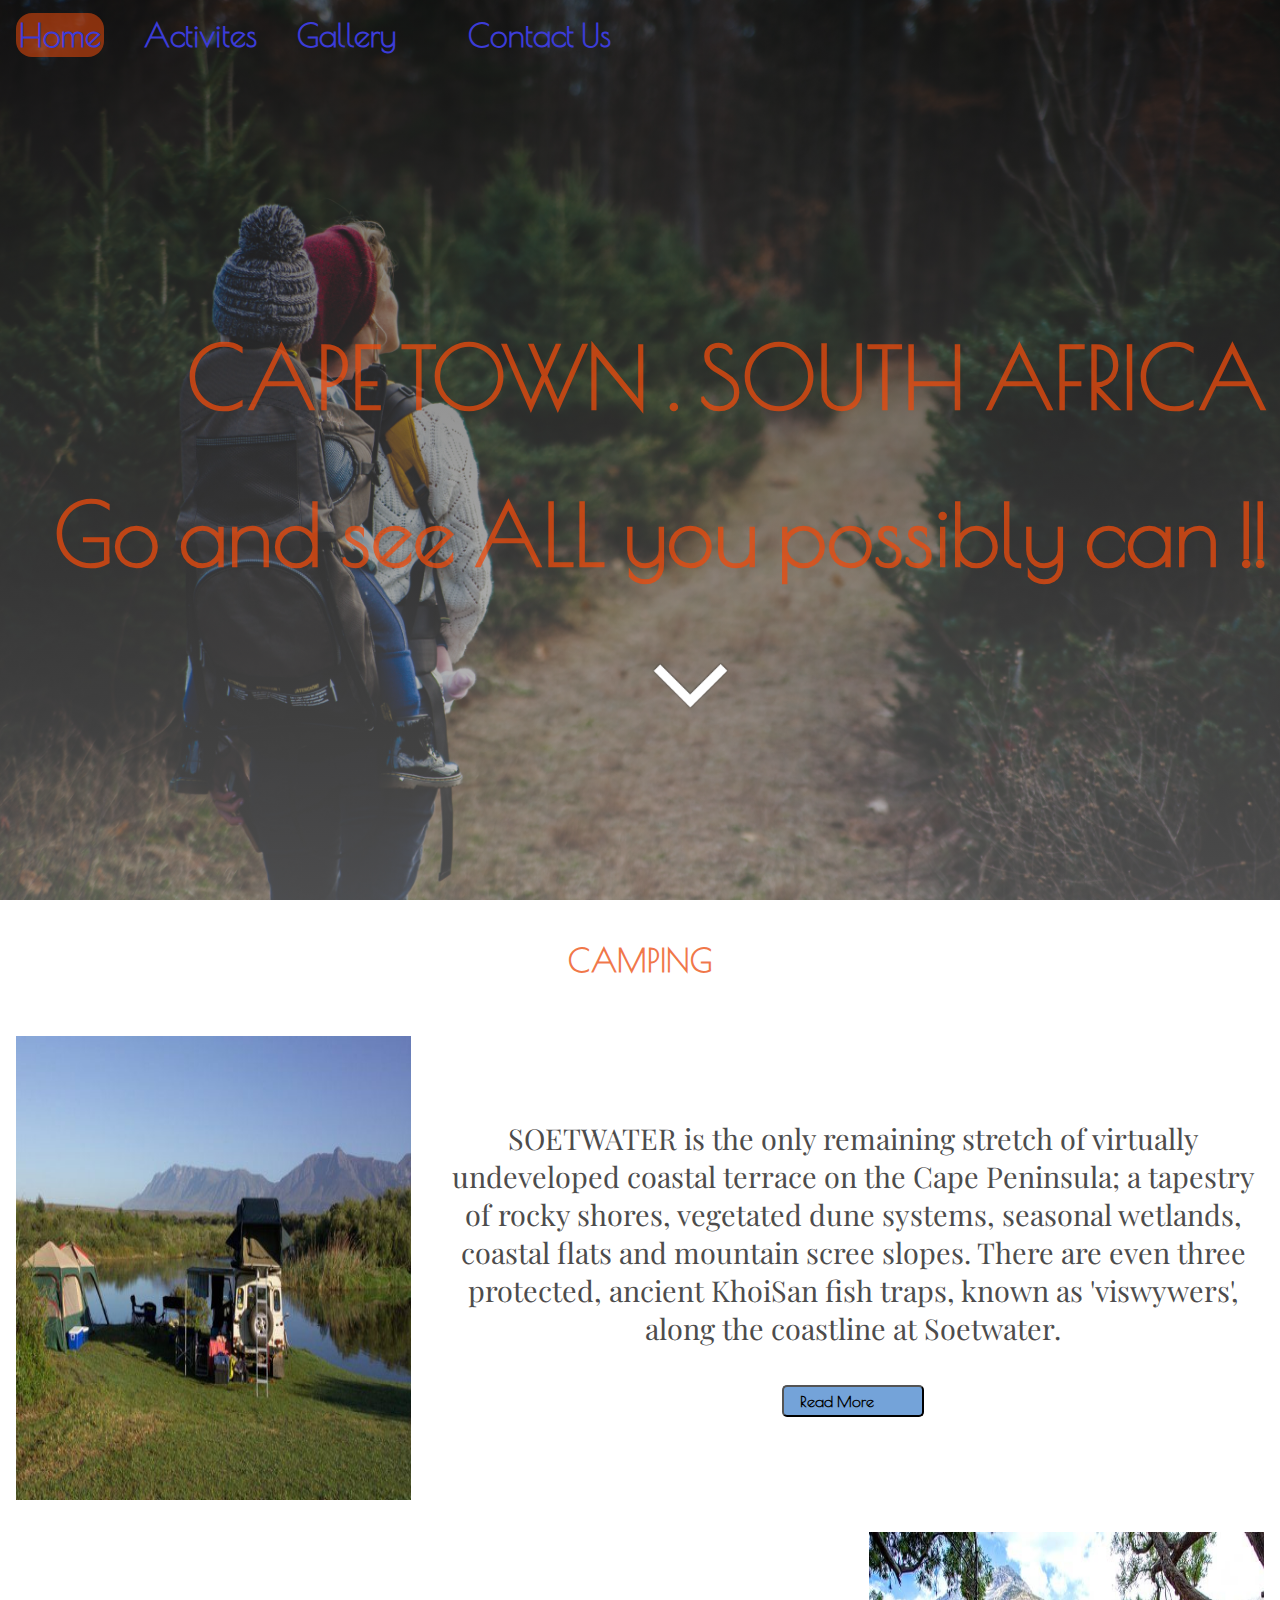
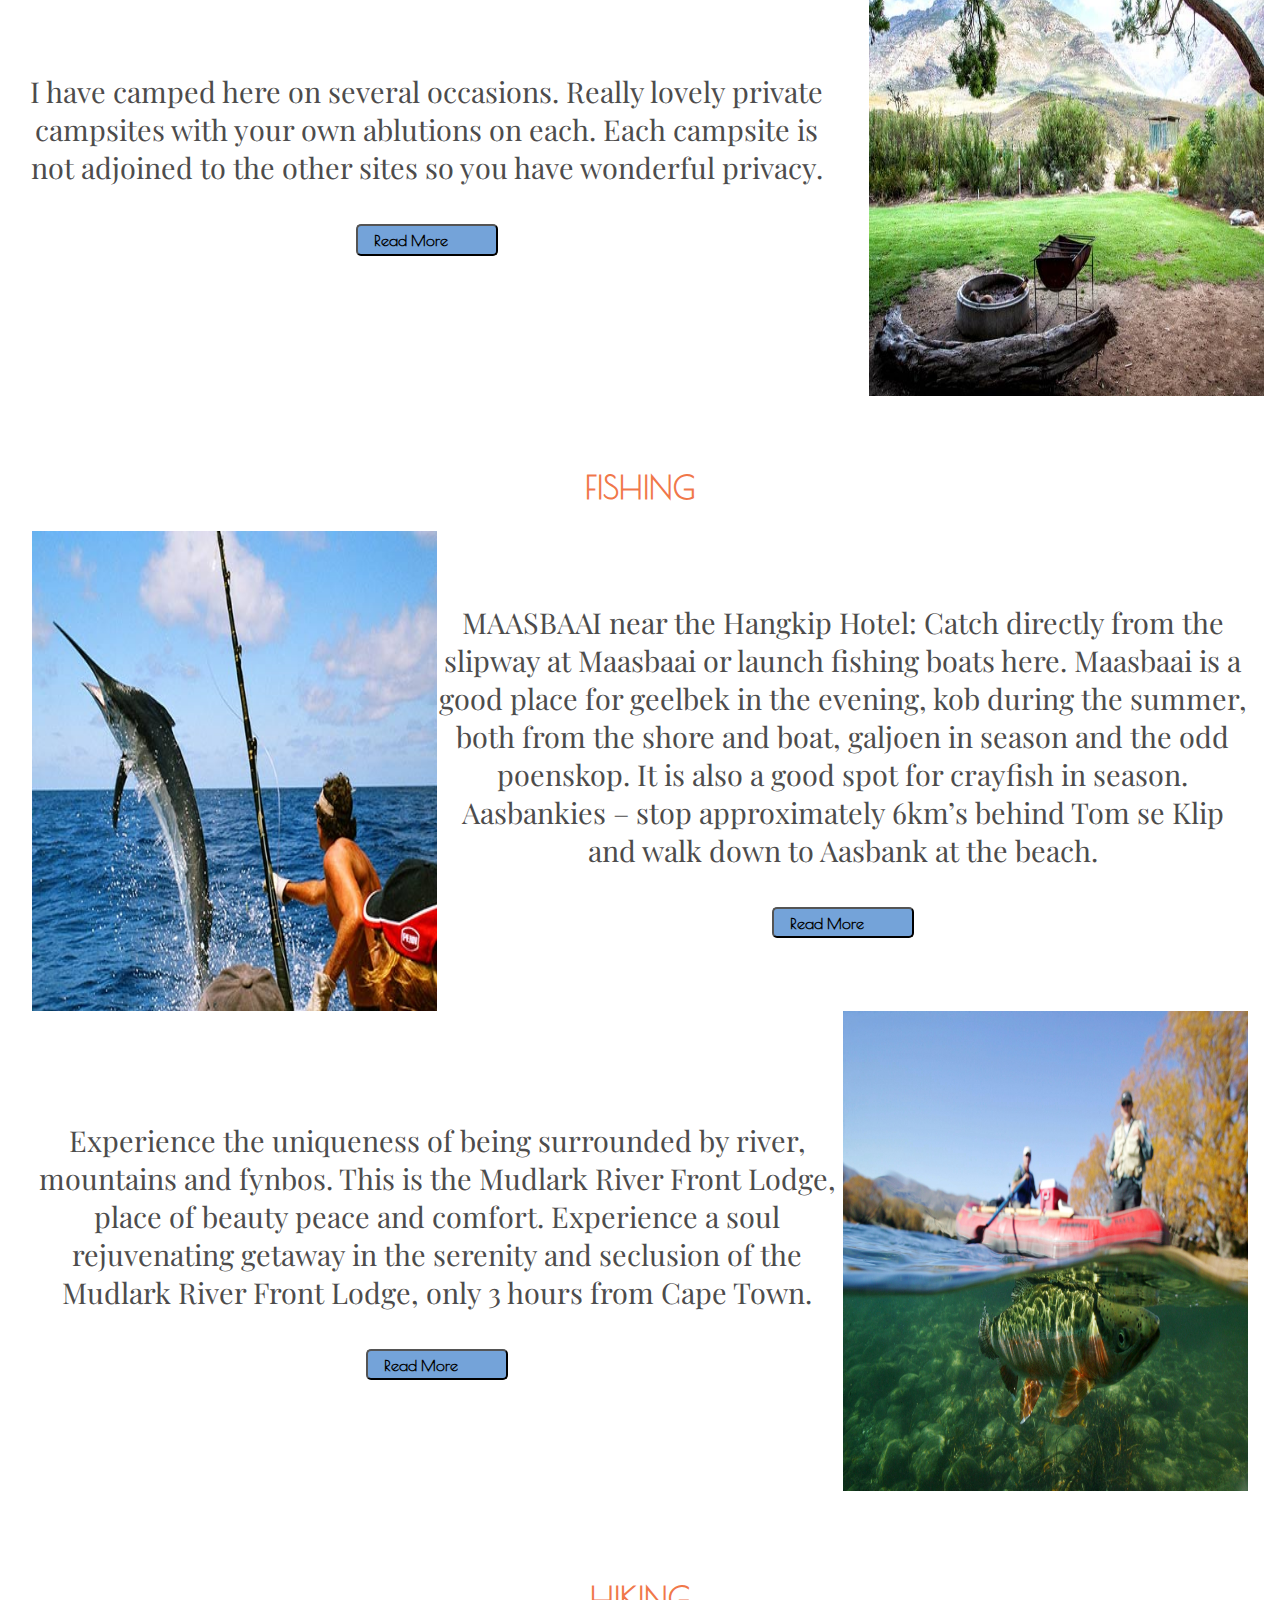
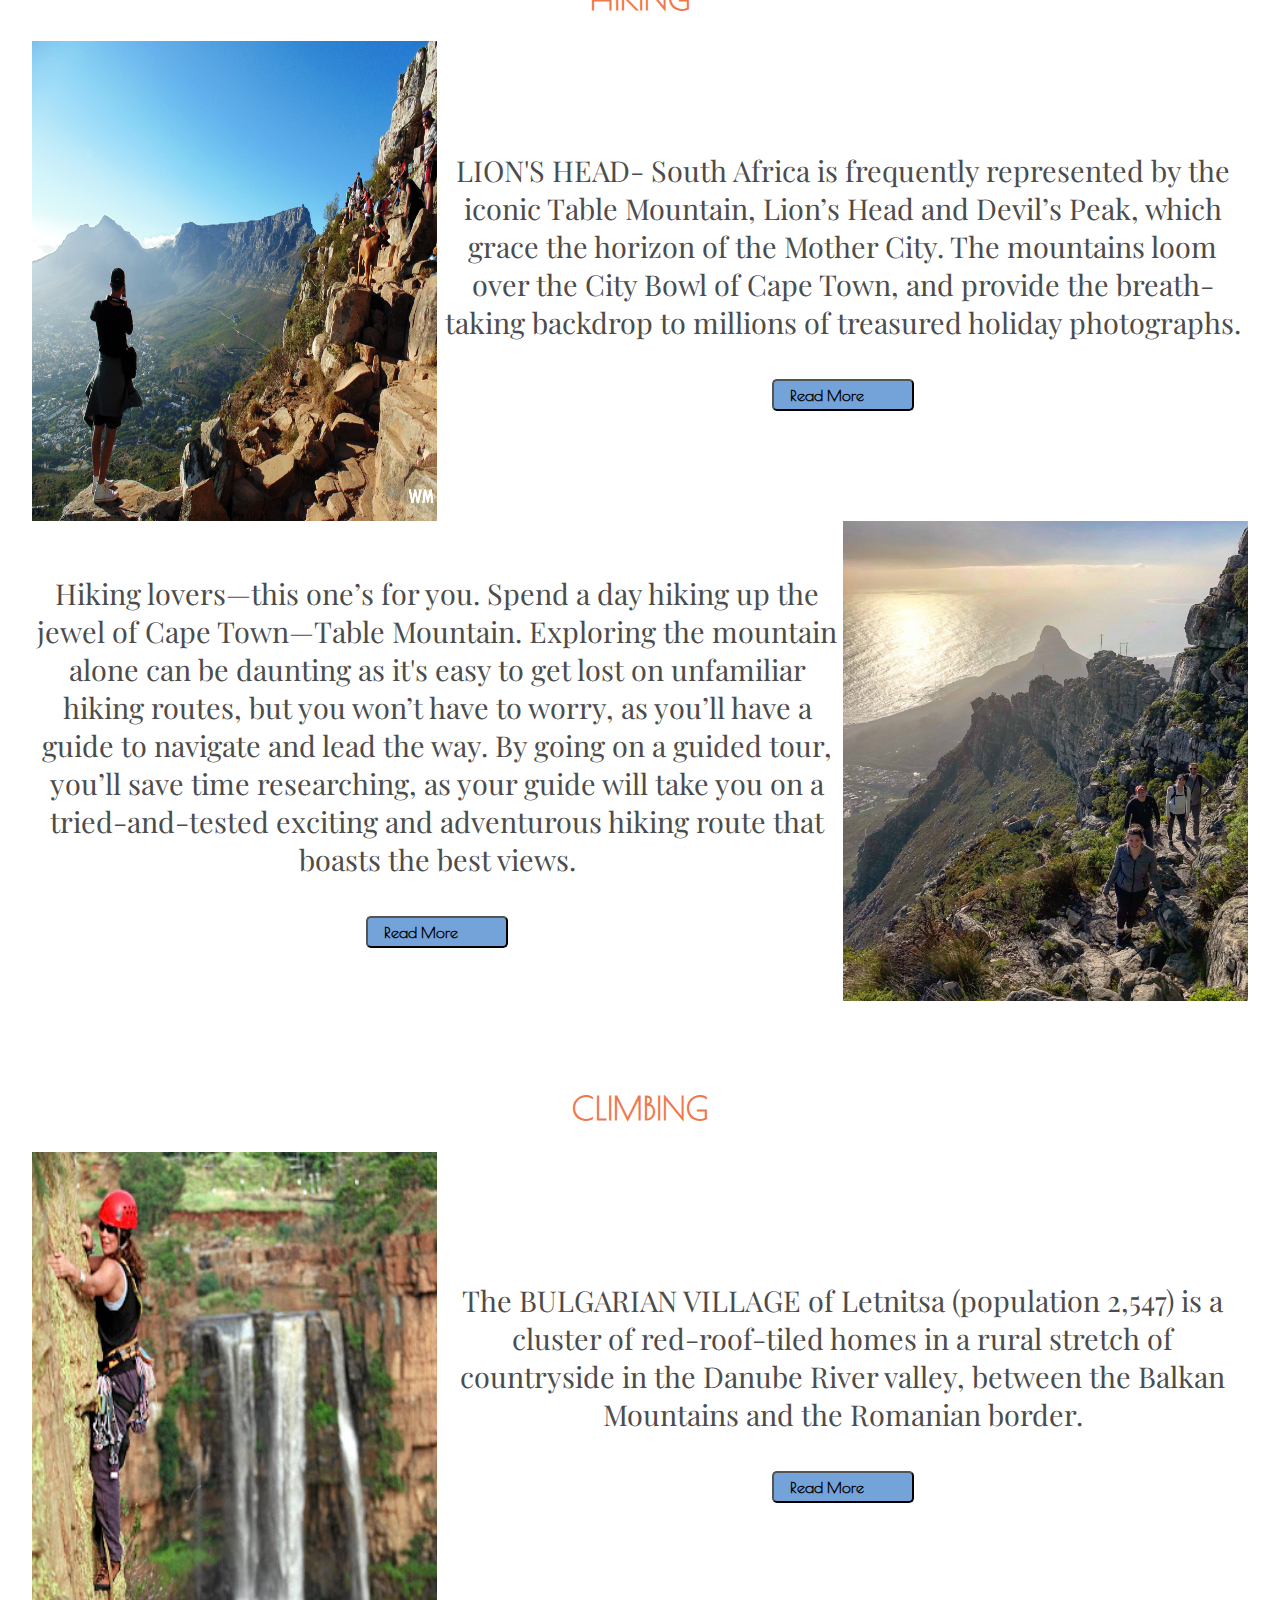
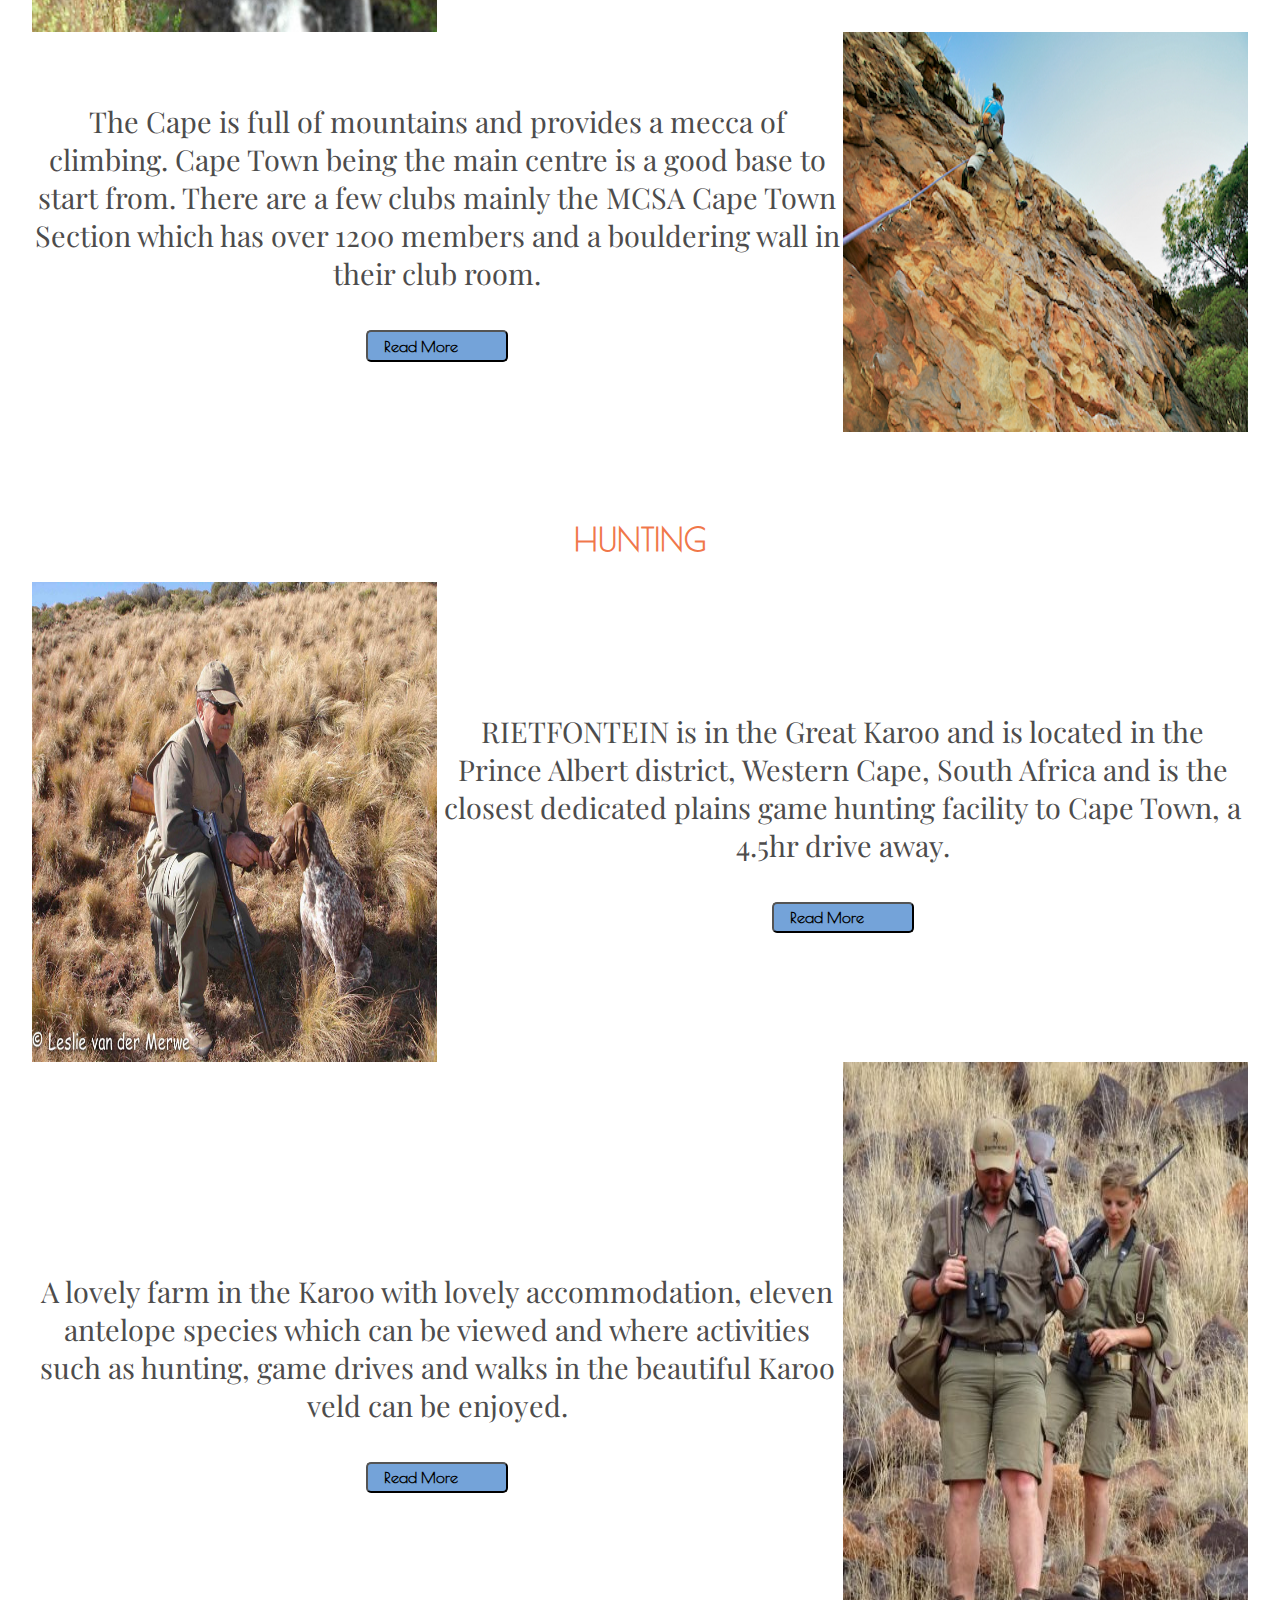
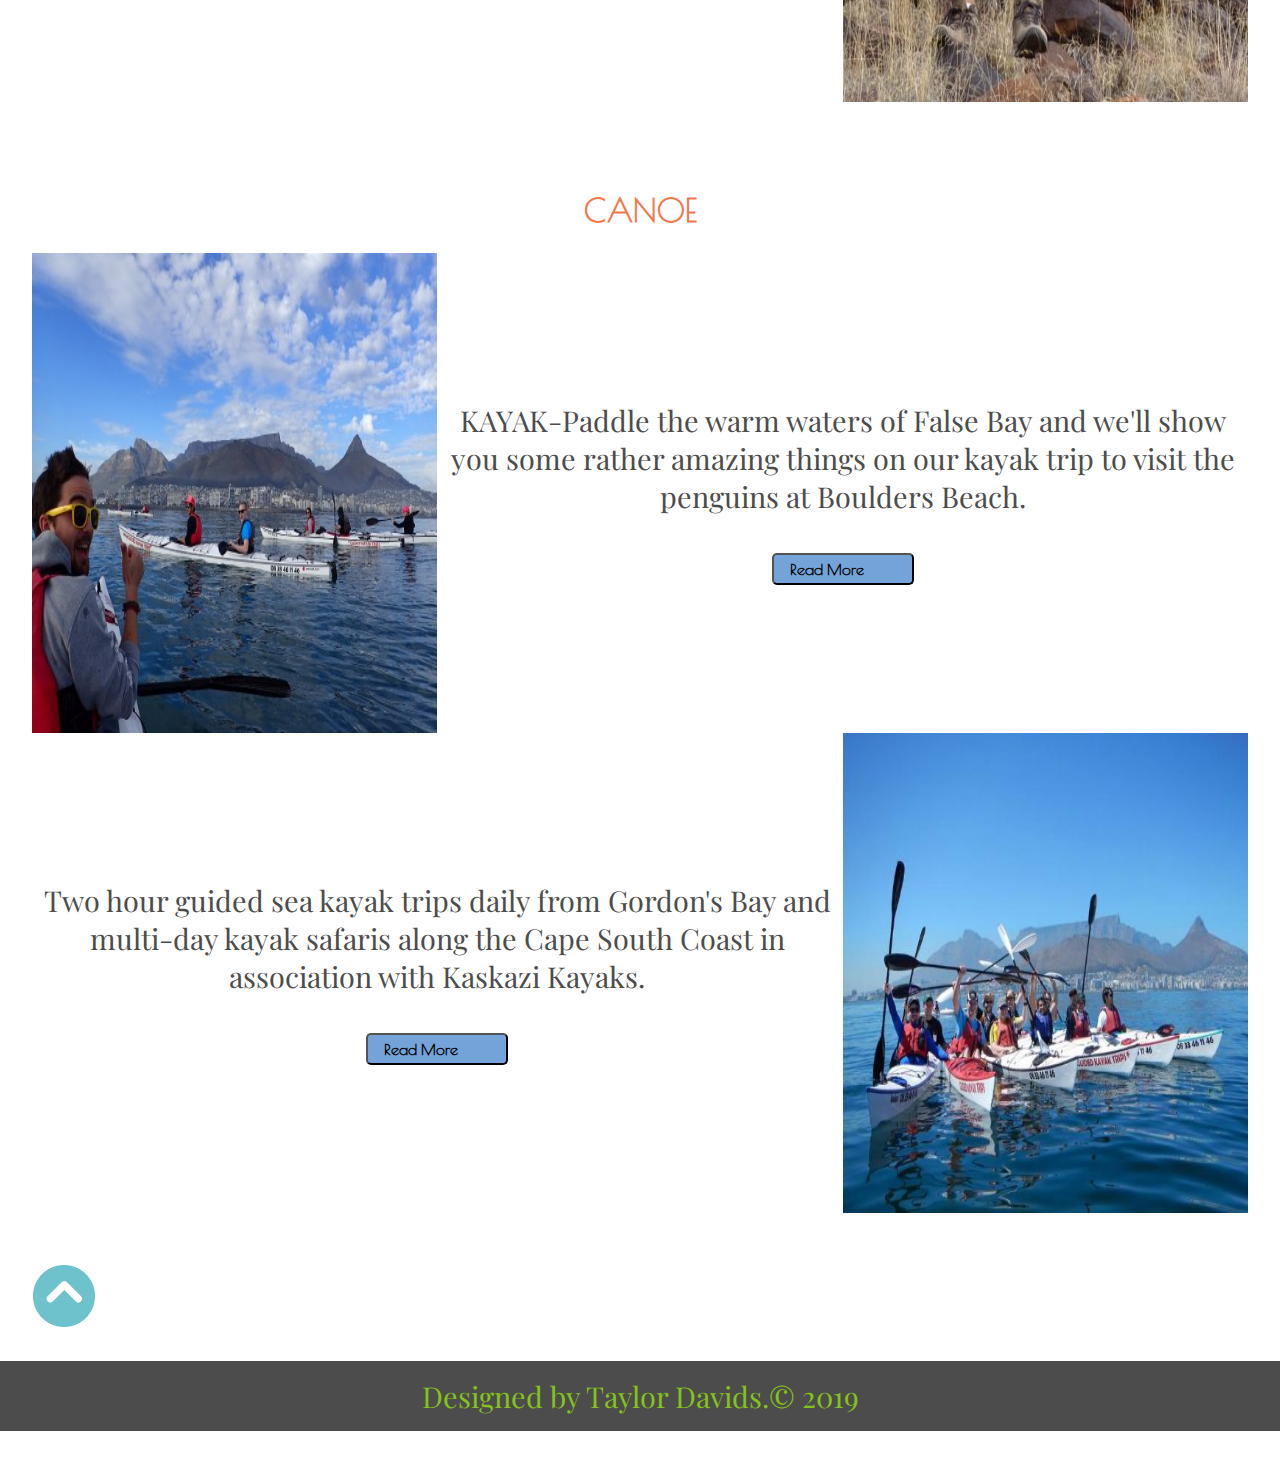
<file: index.html>
<!DOCTYPE html>
<html lang="en">
<head>
    <meta charset="UTF-8">
    <meta name="viewport" content="width=device-width, initial-scale=1.0">
    <meta http-equiv="X-UA-Compatible" content="ie=edge">
    <!-- css file link -->
    <link rel="stylesheet" href="css/main.css">
    <!-- google font link -->
    <link href="https://fonts.googleapis.com/css?family=Poiret+One|Playfair+Display" rel="stylesheet">
    <title>outdoor_adventures</title>
</head>
<body>
    <div class="wrapper">
        <main>
            <!-- navbar -->
            <nav>
                <ul>
                    <li class="active">Home</li>
                    <!-- dropdown -->
                    <div class="dropdown">
                        <a class="dropbtn" href="#">Activites</a>
                    <div class="dropdown-content">
                        <a href="#camp">Camping</a>
                        <a href="#fish">Fishing</a>
                        <a href="#hike">Hiking</a>
                        <a href="#climb">Climbing</a>
                        <a href="#hunt">Hunting</a>
                        <a href="#canoe">Canoe</a>
                    </div>
                    <!-- end of dropdwon -->
                    </div>
                    <li><a href="gallery.html">Gallery</a></li>
                    <li><a href="contact.html">Contact Us</a></li>
                </ul>
                    <a id="home"></a>
                    <a id="home"></a>
                    <a id="up"></a>
            </nav>
            <!-- <img src="./images/white-down-arrow-png-2.png"> -->
            <h1 class="cape-town">CAPE TOWN . SOUTH AFRICA</h1>
            <h1>Go and see ALL you possibly can !!</h1>
            <a href="#down"><img class="arrow" src="./images/white-down-arrow-png-2.png"></a>
        </main>

        <section>
            <!-- camping -->
            <!-- grid structure -->
            <div class="camp">
                <h1 id="camp" class="title">CAMPING</h1>
                <div class="camp-img"></div>
                <div class="box-1">
                    <p class="info">SOETWATER is the only remaining stretch of virtually undeveloped coastal terrace on the Cape Peninsula; a tapestry of rocky shores, vegetated dune systems, seasonal wetlands, coastal flats and mountain scree slopes. There are even three protected, ancient KhoiSan fish traps, known as 'viswywers', along the coastline at Soetwater.</p>
                    <p>
                        <!-- button -->
                        <button><a href="https://www.sa-venues.com/attractionswc/soetwater.php">Read More</a></button>
                    </p>
                </div>
                <div class="camp-img-2"></div>
                <div class="box-2">
                    <p class="info">I have camped here on several occasions. Really lovely private campsites with your own ablutions on each. Each campsite is not adjoined to the other sites so you have wonderful privacy.</p>

                    <p><button><a href="https://www.trouthaven.co.za/">Read More</a></button></p>
                </div>
            </div>
            <!-- fishing -->
            <div class="fishing">
                <h1 id="fish" class="title">FISHING</h1>
                <div class="fish-img"></div>
                <div class="box-1">
                    <p class="info">MAASBAAI near the Hangkip Hotel: Catch directly from the slipway at Maasbaai or launch fishing boats here. Maasbaai is a good place for geelbek in the evening, kob during the summer, both from the shore and boat, galjoen in season and the odd poenskop. It is also a good spot for crayfish in season. Aasbankies – stop approximately 6km’s behind Tom se Klip and walk down to Aasbank at the beach.</p>

                    <p><button><a href="https://showme.co.za/lifestyle/fishing-along-the-whale-coast-overberg-western-cape/">Read More</a></button></p>
                </div>

                <div class="fish-img-2"></div>
                <div class="box-2">
                    <p>Experience the uniqueness of being surrounded by river, mountains and fynbos. This is the Mudlark River Front Lodge, place of beauty peace and comfort. Experience a soul rejuvenating getaway in the serenity and seclusion of the Mudlark River Front Lodge, only 3 hours from Cape Town.</p>
                    
                    <p><button><a href="https://www.travelground.com/accommodation/mudlark-river-front-lodge">Read More</a></button></p>
                </div>
            </div>
            <!-- hiking -->
            <div class="hiking">
                <h1 id="hike" class="title">HIKING</h1>

                <div class="hike-img"></div>
                <div class="box-1">
                <p class="info">LION'S HEAD- South Africa is frequently represented by the iconic Table Mountain, Lion’s Head and Devil’s Peak, which grace the horizon of the Mother City. The mountains loom over the City Bowl of Cape Town, and provide the breath-taking backdrop to millions of treasured holiday photographs.</p>
                <p><button><a href="https://www.sa-venues.com/attractionswc/lions-head.php">Read More</a></button></p>
                </div>

                <div class="hike-img-2"></div>
                <div class="box-2">
                    <p>Hiking lovers—this one’s for you. Spend a day hiking up the jewel of Cape Town—Table Mountain. Exploring the mountain alone can be daunting as it's easy to get lost on unfamiliar hiking routes, but you won’t have to worry, as you’ll have a guide to navigate and lead the way. By going on a guided tour, you’ll save time researching, as your guide will take you on a tried-and-tested exciting and adventurous hiking route that boasts the best views.</p>
                    <p><button><a href="https://www.tripadvisor.co.za/AttractionProductReview-g1722390-d12943530-Hiking_Table_Mountain_Hike_Addicts-Cape_Town_Western_Cape.html">Read More</a></button></p>
                </div>
            </div>
            <!-- climbling -->
            <div class="climbing">
                <h1 id="climb" class="title">CLIMBING</h1>
                <div class="climb-img"></div>
                <div class="box-1">
                <p class="info">The BULGARIAN VILLAGE of Letnitsa (population 2,547) is a cluster of red-roof-tiled homes in a rural stretch of countryside in the Danube River valley, between the Balkan Mountains and the Romanian border.</p>
                <p><button><a href="http://www.climbing.co.za/2019/01/the-bulgarian-duo-leading-an-indoor-rock-climbing-revolution/">Read More</a></button></p>
                </div>

                <div class="climb-img-2"></div>
                <div class="box-2">
                    <p>The Cape is full of mountains and provides a mecca of climbing. Cape Town being the main centre is a good base to start from. There are a few clubs mainly the MCSA Cape Town Section which has over 1200 members and a bouldering wall in their club room.</p>
                    <p><button><a href="http://www.saclimb.co.za/cip_westerncape.html">Read More</a></button></p>
                </div>
            </div>    
            <!-- hunting -->
            <div class="hunt">
                <h1 id="hunt" class="title">HUNTING</h1>
                <div class="hunt-img"></div>
                <div class="box-1">
                <p class="info">RIETFONTEIN is in the Great Karoo and is located in the Prince Albert district, Western Cape, South Africa and is the closest dedicated plains game hunting facility to Cape Town, a 4.5hr drive away.</p>
                <p><button><a href="https://rietfonteingamefarm.co.za/">Read More</a></button></p>
                </div>

                <div class="hunt-img-2"></div>
                <div class="box-2">
                    <p>A lovely farm in the Karoo with lovely accommodation, eleven antelope species which can be viewed and where activities such as hunting, game drives and walks in the beautiful Karoo veld can be enjoyed.</p>
                    <p><button><a href="http://vaalleegte.co.za/holidayfarmssouthafrica.index.htm">Read More</a></button></p>
                </div>
            </div>
            <!-- canoing -->
            <div class="canoing">
                <h1 id="canoe" class="title">CANOE</h1>
                <div class="canoe-img"></div>
                <div class="box-1">
                    <p class="info">KAYAK-Paddle the warm waters of False Bay and we'll show you some rather amazing things on our kayak trip to visit the penguins at Boulders Beach.</p>
                    <p><button><a href="https://www.tripadvisor.co.za/Attraction_Review-g319718-d2534596-Reviews-Kayak_Cape_Town-Simon_s_Town_Western_Cape.html">Read More</a></button></p>
                </div>

                <div class="canoe-img-2"></div>
                <div class="box-2">
                    <p>Two hour guided sea kayak trips daily from Gordon's Bay and multi-day kayak safaris along the Cape South Coast in association with Kaskazi Kayaks.</p>
                    <p><button><a href="https://www.tripadvisor.co.za/Attraction_Review-g1020231-d7964440-Reviews-Black_Pearl_Adventures_Day_Tours-Gordon_s_Bay_Western_Cape.html">Read More</a></button></p>
                </div>
            </div>
        </section>
        <!-- end of grid -->
        <a id="down"></a>
        <!-- footer -->
        <footer>
            <!-- image to go back up to navbar -->
            <a href="#up"><img class="arrow-2" src="images/icons8-collapse-arrow-512.png"></a>
            <p>Designed by Taylor Davids.© 2019</p>
        </footer>
    </div>
</body>
</html>
</file>
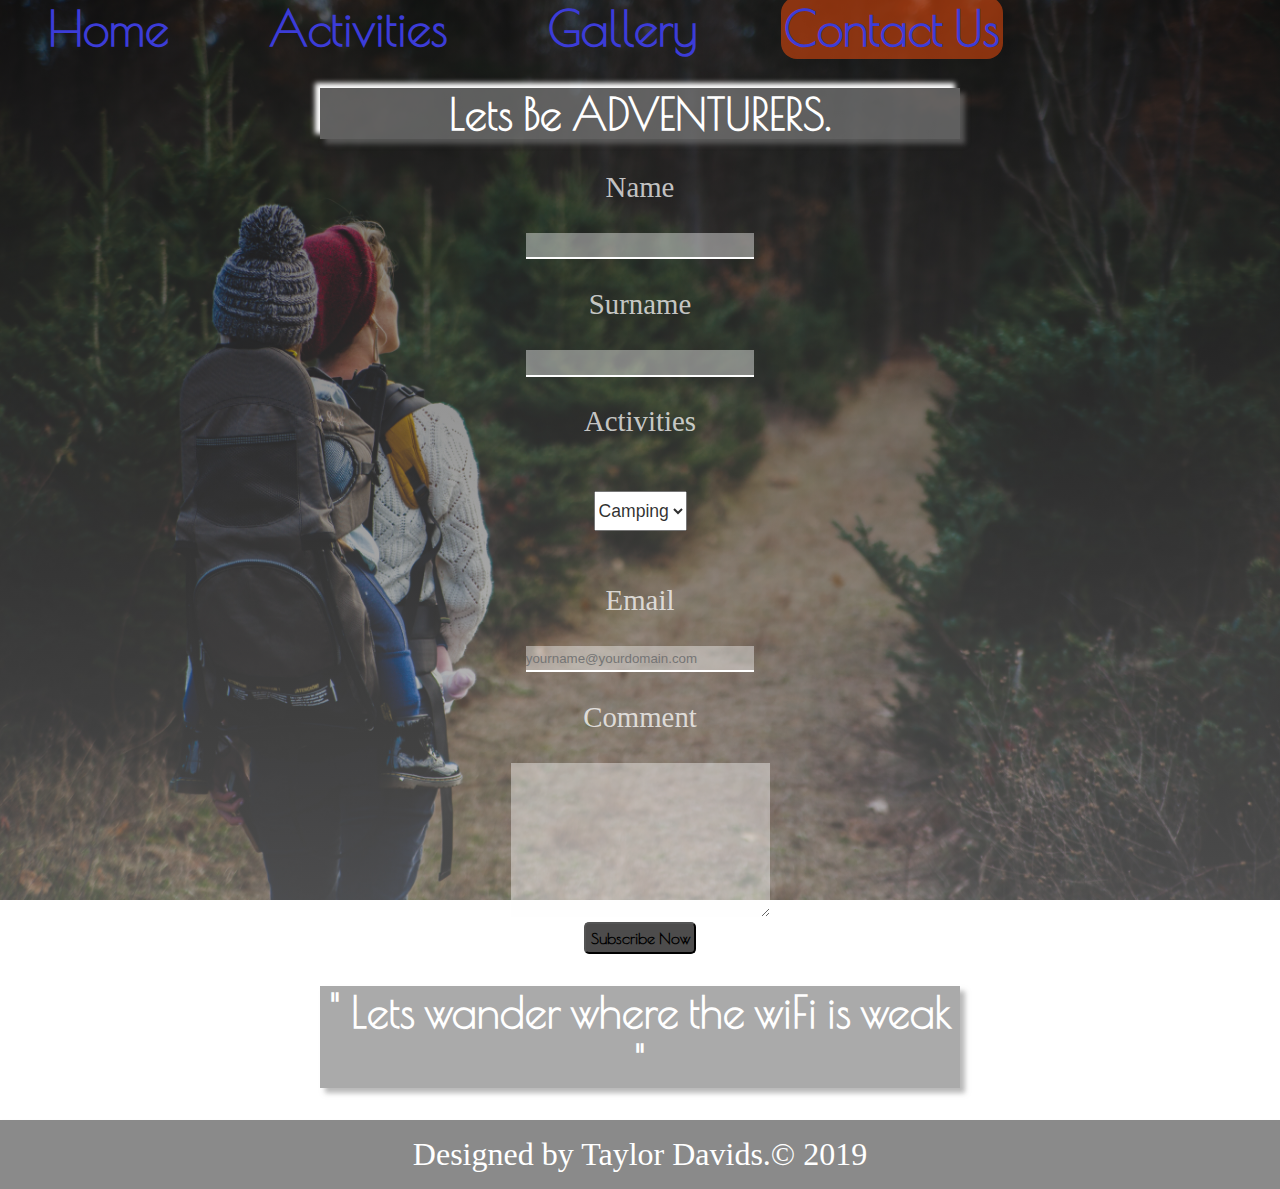
<file: contact.html>
<!DOCTYPE html>
<html lang="en">
<head>
    <meta charset="UTF-8">
    <meta name="viewport" content="width=device-width, initial-scale=1.0">
    <meta http-equiv="X-UA-Compatible" content="ie=edge">
    <!-- css file link -->
    <link rel="stylesheet" href="css/main.css">
    <!-- link for google font -->
    <link href="https://fonts.googleapis.com/css?family=Poiret+One" rel="stylesheet">
    <title>Contact details</title>
</head>
<body class="contact-background">
    <div class="wrapper2">
        <!-- go back to home page -->
        <a class="home" href="index.html">Home</a>
        <a class="home" href="index.html">Activities</a>
        <a class="home" href="gallery.html">Gallery</a>
        <a class="home" id="active" href="contact.html">Contact Us</a>
            
        <!-- paragraph -->
        <h2 class="let-be-adventurers">Lets Be ADVENTURERS.</h2>

        <!-- form structure -->
        <form>
            <div>
                <p>Name</p>
                <input id="name" name="name" type="text" placeholder="" required>
            </div>
           <div>
               <p>Surname</p>
                <input id="surname" name="surname" type="text" placeholder="" required>
            </div>
            <div>
                <p>Activities</p>
               <div class="dropdown-2"><select class="dropdown-content-2">
                    <option value="camping">Camping</option>
                    <option value="fishing">Fishing</option>
                    <option value="hiking">Hiking</option>
                    <option value="climbing">Climbing</option>
                    <option value="hunting">Hunting</option>
                    <option value="canoe">Canoe</option>
                </select></div>
            </div>
            <div>
                <p>Email</p>
                <input id="email" name="email" type="text" placeholder="yourname@yourdomain.com" required>
            </div>
            <div class="comments">
                <p>Comment</p>
            <textarea name="" id="comment" cols="30" rows="10"></textarea><br>
            </div>
            <button class="sub">Subscribe Now</button>
        </form>
        <!-- title-2 -->
        <h2 class="let-be-adventurers">" Lets wander where the wiFi is weak "</h2>

        <!-- footer -->
        <footer class="foot">
            <p class="title-3">Designed by Taylor Davids.© 2019</p>
        </footer>
    </div>
</body>
</html>
</file>
<file: css/main.css>
button {
  border-radius: 5px 5px 5px;
  background-color: rgba(39, 112, 196, 0.644);
  font-size: 1rem;
  font-weight: bold;
  align-self: center;
  justify-self: center;
  font-family: 'Poiret One', cursive;
  color: black;
  padding: 0.3rem 1rem; }

button:hover {
  text-shadow: 0 0 10px #091aff, 0 0 20px #091aff, 0 0 30px #091aff, 0 0 40px #091aff; }

select {
  color: rgba(0, 0, 0, 0.815);
  text-decoration: none;
  display: block;
  margin: 0.5rem 0;
  padding: 0.5rem 0;
  font-size: 1.1rem; }

form {
  font-family: 'Poiret One', cursive;
  margin-top: 2.8rem;
  margin-left: 20rem; }
  form input {
    padding: 0.3rem 0; }
  form .comment {
    padding: 3rem; }

html {
  scroll-behavior: smooth; }

body {
  margin: 0;
  padding: 0; }

p {
  font-size: 1.800rem;
  font-family: 'Playfair Display', serif;
  color: #4d4c4c;
  text-align: center; }

nav {
  font-size: 2rem; }

ul {
  margin: 0;
  padding: 1rem; }

li,
a {
  font-family: 'Poiret One', cursive;
  margin-bottom: 5rem;
  color: #3c3cd8;
  text-decoration: none;
  margin-right: 2rem;
  display: inline;
  font-weight: bolder; }

main,
.body2,
.contact-background {
  background: linear-gradient(rgba(0, 0, 0, 0.575), rgba(128, 128, 128, 0.445)), url(../images/action-adult-adventure-701016.jpg);
  background-size: 100% 100%;
  height: 100vh;
  background-attachment: fixed; }

h2 {
  font-size: 2rem;
  text-align: center; }

h1 {
  font-family: 'Poiret One', cursive;
  text-align: right;
  font-size: 5.3rem;
  color: rgba(236, 75, 12, 0.753);
  font-weight: bolder;
  margin-right: 0.8rem; }

section h1 {
  margin: 1%;
  font-size: 2rem;
  padding: 1%;
  text-align: center; }

section a {
  color: black; }

footer p {
  padding: 1rem;
  background-color: #4d4c4c;
  color: #84C318; }

input {
  width: 20%; }

.body2 h1 {
  margin: 0;
  padding: 0;
  text-align: center;
  font-family: 'Poiret One', cursive; }

.wrapper {
  width: 100%;
  overflow-x: hidden; }

.wrapper2 h1 {
  font-weight: bolder;
  font-size: 4rem;
  text-align: center;
  font-family: 'Poiret One', cursive; }

.cape-town {
  padding-top: 10rem; }

.arrow {
  width: 100px;
  height: 100px;
  margin: auto;
  position: absolute;
  left: 50%;
  animation: move 2s ease infinite; }

@keyframes move {
  0% {
    margin-top: 4rem; }
  50% {
    margin-top: 0; }
  100% {
    margin-top: 4rem; } }
li:hover,
.dropbtn:hover,
.home-3:hover {
  text-shadow: 0 0 10px #091aff, 0 0 20px #091aff, 0 0 30px #091aff, 0 0 40px #091aff; }

.arrow-2 {
  width: 4rem;
  margin-left: 2rem; }

#activity {
  color: #4d4c4c; }

.dropdown {
  font-family: 'Poiret One', cursive;
  color: #4d4c4c;
  padding: 1rem;
  font-size: 2rem;
  font-weight: bolder; }

.dropbtn {
  font-size: 2rem;
  border: none;
  font-weight: bold; }

.dropdown {
  display: inline-block;
  padding: 0; }

.dropdown-content {
  display: none;
  position: absolute;
  background-color: white; }

.dropdown-content a {
  color: rgba(0, 0, 0, 0.815);
  text-decoration: none;
  display: block;
  margin: 0;
  padding: 1rem; }

.dropdown-content a:hover {
  background-color: rgba(236, 75, 12, 0.753); }

.dropdown:hover .dropdown-content {
  display: block; }

.dropdown-2 {
  font-family: 'Poiret One', cursive;
  padding: 1rem;
  font-size: 1.5rem;
  font-weight: bold; }

.dropbtn-2 {
  color: black;
  font-size: 1.5rem;
  border: none;
  font-weight: bold;
  margin-top: 1rem; }

.dropdown-2 {
  display: inline-block;
  padding: 1; }

.home {
  font-size: 3rem;
  margin-left: 2rem;
  padding: 1rem; }

.home:hover {
  color: #091aff;
  border-radius: 20px;
  padding: 1rem;
  margin-left: 3rem;
  text-shadow: 0 0 10px #091aff, 0 0 20px #091aff, 0 0 30px #091aff, 0 0 40px #091aff; }

.let-be-adventurers {
  color: white;
  background-color: rgba(128, 128, 128, 0.671);
  box-shadow: 5px 5px 5px rgba(128, 128, 128, 0.562), -5px -5px 5px;
  font-family: 'Poiret One', cursive;
  font-size: 2.7rem;
  padding: 0;
  margin: 2rem 20rem; }

.title-3 {
  font-size: 2rem;
  color: white;
  background-color: rgba(71, 71, 71, 0.315); }

.home-3 {
  color: #333232;
  font-size: 2rem;
  padding: 2rem; }

.home-2:hover {
  color: #84C318;
  border-radius: 20px;
  padding: 1rem;
  margin-left: 3rem;
  text-shadow: 0 0 10px #091aff, 0 0 20px #091aff, 0 0 30px #091aff, 0 0 40px #091aff; }

.pic1:hover,
.pic2:hover,
.pic3:hover,
.pic4:hover,
.pic5:hover,
.pic6:hover,
.pic7:hover,
.pic8:hover,
.pic9:hover,
.pic10:hover,
.pic11:hover,
.pic12:hover,
.pic13:hover,
.pic14:hover,
.pic15:hover,
.pic16:hover,
.pic17:hover,
.pic18:hover,
.pic19:hover,
.pic20:hover,
.pic21:hover,
.pic22:hover,
.pic23:hover,
.pic24:hover {
  height: 31rem;
  width: auto;
  transition: 1s ease-in-out; }

.pic1,
.pic2,
.pic3,
.pic4,
.pic5,
.pic6,
.pic7,
.pic8,
.pic9,
.pic10,
.pic11,
.pic12,
.pic13,
.pic14,
.pic15,
.pic16,
.pic17,
.pic18,
.pic19,
.pic20,
.pic21,
.pic22,
.pic23,
.pic24 {
  transition: 1s ease-in-out; }

.active,
#active {
  background-color: rgba(236, 75, 12, 0.541);
  padding: 3px;
  border-radius: 1rem; }

#active-2 {
  background-color: rgba(128, 128, 128, 0.863);
  padding: 3px;
  border-radius: 1rem; }

.active:hover,
#active:hover,
#active-2:hover {
  opacity: 0; }

input,
#comment {
  background-color: rgba(253, 253, 253, 0.418);
  border: none;
  border-bottom: 2px solid white; }

.sub {
  border-radius: 5px 5px 5px;
  background-color: #4d4c4c;
  font-size: 1rem;
  font-weight: bold;
  font-family: 'Poiret One', cursive;
  color: black;
  padding: 0.3rem;
  margin: auto; }

.foot {
  color: white;
  background-color: rgba(128, 128, 128, 0.671);
  box-shadow: 3px 3px 3px rgba(128, 128, 128, 0.562), 5px 5px 5px;
  font-family: 'Poiret One', cursive;
  font-size: 2.7rem;
  margin-top: 2rem; }

.gallery img {
  height: 30rem;
  width: auto; }

.fish,
.hike,
.canoe,
.camping,
.hunting,
.climb,
.adven,
.outdoor {
  display: grid;
  grid-gap: 7px;
  overflow-x: hidden;
  padding: 5px;
  background-size: cover;
  grid-template-columns: repeat(3, 1fr);
  grid-template-rows: auto; }

.camp {
  display: grid;
  padding: 1rem;
  margin: auto;
  grid-gap: 2rem;
  grid-template-columns: repeat(3, 1fr);
  grid-template-areas: "title title title" "img-1 box-1 box-1" "box-2 box-2 img-2"; }

.title {
  grid-area: title; }

.camp-img {
  grid-area: img-1;
  height: 25rem;
  background-image: url(../images/camping1.jpg);
  background-size: 100% 100%;
  padding: 2rem; }

.box-1 {
  grid-area: box-1;
  text-align: center;
  margin: auto; }

.box-2 {
  margin: auto;
  grid-area: box-2;
  text-align: center; }

.camp-img-2 {
  grid-area: img-2;
  height: 25rem;
  background-image: url(../images/camp-04-a.jpg);
  background-size: 100% 100%;
  padding: 2rem; }

.fishing {
  display: grid;
  padding: 2rem;
  grid-template-columns: repeat(3, 1fr);
  grid-template-areas: "title title title" "img-3 box-1 box-1" "box-2 box-2 img-4"; }

.fish-img {
  grid-area: img-3;
  height: 30rem;
  background-image: url(../images/fishing3.jpg);
  background-size: 100% 100%; }

.fish-img-2 {
  grid-area: img-4;
  height: 30rem;
  background-image: url(../images/Wanaka-Fly-Fishing.jpg);
  background-size: 100% 100%; }

.hiking {
  display: grid;
  padding: 2rem;
  grid-template-columns: repeat(3, 1fr);
  grid-template-areas: "title title title" "img-5 box-1 box-1" "box-2 box-2 img-6"; }

.hike-img {
  grid-area: img-5;
  height: 30rem;
  background-image: url(../images/hiking1.jpg);
  background-size: 100% 100%; }

.hike-img-2 {
  grid-area: img-6;
  height: 30rem;
  background-image: url(../images/Hikings.jpg);
  background-size: 100% 100%; }

.climbing {
  display: grid;
  padding: 2rem;
  grid-template-columns: repeat(3, 1fr);
  grid-template-areas: "title title title" "img-7 box-1 box-1" "box-2 box-2 img-8"; }

.climb-img {
  grid-area: img-7;
  height: 30rem;
  background-image: url(../images/climbing3.png);
  background-size: 100% 100%; }

.climb-img-2 {
  grid-area: img-8;
  height: 25rem;
  background-image: url(../images/climbings.jpg);
  background-size: 100% 100%; }

.hunt {
  display: grid;
  padding: 2rem;
  grid-template-columns: repeat(3, 1fr);
  grid-template-areas: "title title title" "img-9 box-1 box-1" "box-2 box-2 img-10"; }

.hunt-img {
  grid-area: img-9;
  height: 30rem;
  background-image: url(../images/hunt.jpg);
  background-size: 100% 100%; }

.hunt-img-2 {
  grid-area: img-10;
  height: 40rem;
  background-image: url(../images/hunts.jpg);
  background-size: 100% 100%; }

.canoing {
  display: grid;
  padding: 2rem;
  grid-template-columns: repeat(3, 1fr);
  grid-template-areas: "title title title" "img-11 box-1 box-1" "box-2 box-2 img-12"; }

.canoe-img {
  grid-area: img-11;
  height: 30rem;
  background-image: url(../images/canoe-adventure.jpg);
  background-size: 100% 100%; }

.canoe-img-2 {
  grid-area: img-12;
  height: 30rem;
  background-image: url(../images/kaskazi-kayaks.jpg);
  background-size: 100% 100%; }

form {
  margin: auto;
  text-align: center;
  width: 71.375rem; }
  form p {
    color: rgba(255, 255, 255, 0.74); }

.comments {
  grid-column: 2 span; }

@media only screen and (min-device-width: 320px) and (max-device-width: 480px) and (-webkit-min-device-pixel-ratio: 2) {
  main {
    background-size: cover; }

  .dropbtn {
    font-size: 1rem; }

  .dropdown {
    padding: 0.8rem;
    font-size: 1rem; }

  .dropdown-content a {
    margin: 0.1rem;
    padding: 0.8rem; }

  nav {
    font-size: 0.8rem; }

  li,
  a {
    margin-right: 0.5rem; }

  h2 {
    font-size: 1rem;
    text-align: center; }

  h1 {
    font-size: 2rem; }

  .arrow {
    width: 20%;
    height: 10%; }

  p {
    font-size: 0.7rem; }

  .cape-town {
    padding-top: 6rem; }

  .arrow-2 {
    width: 4rem;
    margin-left: 2rem; }

  .let-be-adventurers {
    box-shadow: 2px 2px 2px rgba(128, 128, 128, 0.562), -2px -2px 2px;
    font-size: 2rem; }

  .camp {
    display: grid;
    padding: 1rem;
    grid-template-columns: 1fr;
    grid-template-areas: "title" "img-1" "box-1" "img-2" "box-2"; }

  .camp-img {
    height: 10rem; }

  .camp-img-2 {
    height: 20rem; }

  .fishing {
    grid-template-columns: 1fr;
    grid-template-areas: "title" "img-3" "box-1" "img-4" "box-2"; }

  .fish-img {
    height: 10rem; }

  .fish-img-2 {
    height: 10rem; }

  .hiking {
    grid-template-columns: 1fr;
    grid-template-areas: "title" "img-5" "box-1" "img-6" "box-2"; }

  .hike-img {
    height: 10rem; }

  .hike-img-2 {
    height: 10rem; }

  .climbing {
    grid-template-columns: 1fr;
    grid-template-areas: "title" "img-7" "box-1" "img-8" "box-2"; }

  .climb-img {
    height: 10rem; }

  .climb-img-2 {
    height: 15rem; }

  .hunt {
    grid-template-columns: 1fr;
    grid-template-areas: "title" "img-9" "box-1" "img-10" "box-2"; }

  .hunt-img {
    height: 10rem; }

  .hunt-img-2 {
    height: 20rem; }

  .canoing {
    grid-template-columns: 1fr;
    grid-template-areas: "title" "img-11" "box-1" "img-12" "box-2"; }

  .canoe-img {
    height: 10rem; }

  .canoe-img-2 {
    height: 10rem; }

  .arrow-2 {
    width: 2rem;
    margin-left: 1rem; }

  button {
    font-size: 0.7rem;
    padding: 0.2rem; }

  button:hover {
    border-radius: 10px;
    padding: 0.1rem 0;
    margin-left: 1rem; }

  .arrow-2 {
    width: 1rem;
    margin-top: 0.5rem; }

  .home {
    font-size: 0.9rem;
    padding: 0 0.5rem;
    margin: 0; }

  .gallery img {
    height: auto;
    width: 100%; }

  .fish,
  .hike,
  .canoe,
  .camping,
  .hunting,
  .climb,
  .adven,
  .outdoor {
    grid-template-columns: 1fr; }

  .pic1:hover,
  .pic2:hover,
  .pic3:hover,
  .pic4:hover,
  .pic5:hover,
  .pic6:hover,
  .pic7:hover,
  .pic8:hover,
  .pic9:hover,
  .pic10:hover,
  .pic11:hover,
  .pic12:hover,
  .pic13:hover,
  .pic14:hover,
  .pic15:hover,
  .pic16:hover,
  .pic17:hover,
  .pic18:hover,
  .pic19:hover,
  .pic20:hover,
  .pic21:hover,
  .pic22:hover,
  .pic23:hover,
  .pic24:hover {
    height: 20rem;
    width: 20rem; }

  .title-3 {
    font-size: 1.3rem;
    background-color: rgba(128, 128, 128, 0.671); }

  .home-3 {
    font-size: 1.6rem;
    padding: 1rem; }

  .wrapper2 h1 {
    font-size: 2rem;
    text-align: left; }

  form {
    width: 100%;
    margin: auto;
    grid-gap: 0; }

  .body3 {
    background-size: cover;
    margin: auto; }

  .let-be-adventurers {
    box-shadow: 2px 2px 2px rgba(128, 128, 128, 0.562), -2px -2px 2px;
    font-size: 1rem;
    margin: 1rem 0;
    width: 100%; }

  .title-3 {
    font-size: 1rem;
    background-color: rgba(128, 128, 128, 0.671);
    width: 100%; }

  h2 {
    padding: 2rem 0;
    font-size: 0.5rem; }

  .foot {
    width: 100%; }

  .sub {
    border-radius: 2px 2px 2px; }

  .dropbtn-2 {
    font-size: 1rem;
    margin-left: 0.6rem;
    padding: 1rem 0; }

  .dropdown-content-2 a {
    color: rgba(0, 0, 0, 0.815);
    text-decoration: none;
    display: block;
    margin: 0 0.3rem;
    padding: 0.6rem; }

  select {
    margin: 0.5rem 0.5rem;
    font-size: 0.7rem; }

  .active,
  #active {
    padding: 4px; }

  #active-2 {
    padding: 2px; }

  form input {
    width: 60%; } }
@media only screen and (min-device-width: 768px) and (max-device-width: 1024px) and (-webkit-min-device-pixel-ratio: 1) {
  main {
    background-size: cover; }

  .dropbtn {
    font-size: 2rem; }

  .dropdown {
    padding: 0.8rem;
    font-size: 1rem; }

  .dropdown-content a {
    margin: 0.1rem;
    padding: 0.8rem; }

  nav {
    font-size: 2rem; }

  li,
  a {
    margin-right: 0.5rem; }

  h2 {
    font-size: 1rem;
    text-align: center; }

  h1 {
    font-size: 2rem; }

  .arrow {
    width: 50%; }

  p {
    font-size: 1.7rem; }

  .cape-town {
    padding-top: 6rem; }

  .arrow {
    width: 1rem; }

  .arrow-2 {
    width: 4rem;
    margin-left: 2rem; }

  .let-be-adventurers {
    box-shadow: 2px 2px 2px rgba(128, 128, 128, 0.562), -2px -2px 2px;
    font-size: 2rem; }

  .camp {
    display: grid;
    padding: 1rem;
    grid-template-columns: 1fr;
    grid-template-areas: "title" "img-1" "box-1" "img-2" "box-2"; }

  .camp-img {
    height: 20rem; }

  .camp-img-2 {
    height: 20rem; }

  .fishing {
    grid-template-columns: 1fr;
    grid-template-areas: "title" "img-3" "box-1" "img-4" "box-2"; }

  .fish-img {
    height: 20rem; }

  .fish-img-2 {
    height: 20rem; }

  .hiking {
    grid-template-columns: 1fr;
    grid-template-areas: "title" "img-5" "box-1" "img-6" "box-2"; }

  .hike-img {
    height: 20rem; }

  .hike-img-2 {
    height: 25srem; }

  .climbing {
    grid-template-columns: 1fr;
    grid-template-areas: "title" "img-7" "box-1" "img-8" "box-2"; }

  .climb-img {
    height: 20rem; }

  .climb-img-2 {
    height: 25rem; }

  .hunt {
    grid-template-columns: 1fr;
    grid-template-areas: "title" "img-9" "box-1" "img-10" "box-2"; }

  .hunt-img {
    height: 20rem; }

  .hunt-img-2 {
    height: 30rem; }

  .canoing {
    grid-template-columns: 1fr;
    grid-template-areas: "title" "img-11" "box-1" "img-12" "box-2"; }

  .canoe-img {
    height: 20rem; }

  .canoe-img-2 {
    height: 20rem; }

  .arrow-2 {
    width: 5rem;
    margin-left: 1rem; }

  button {
    font-size: 0.7rem;
    padding: 0.2rem; }

  button:hover {
    border-radius: 10px;
    padding: 0.1rem 0;
    margin-left: 1rem; }

  .arrow-2 {
    width: 3rem;
    margin-top: 0.5rem; }

  .home {
    font-size: 1.5rem;
    padding: 0 0.5rem;
    margin: 0; }

  .gallery img {
    width: 100%;
    height: 15rem; }

  .fish,
  .hike,
  .canoe,
  .camping,
  .hunting,
  .climb,
  .adven,
  .outdoor {
    grid-template-columns: repeat(3 1fr); }

  .pic1:hover,
  .pic2:hover,
  .pic3:hover,
  .pic4:hover,
  .pic5:hover,
  .pic6:hover,
  .pic7:hover,
  .pic8:hover,
  .pic9:hover,
  .pic10:hover,
  .pic11:hover,
  .pic12:hover,
  .pic13:hover,
  .pic14:hover,
  .pic15:hover,
  .pic16:hover,
  .pic17:hover,
  .pic18:hover,
  .pic19:hover,
  .pic20:hover,
  .pic21:hover,
  .pic22:hover,
  .pic23:hover,
  .pic24:hover {
    width: 100%;
    height: 15rem; }

  .title-3 {
    font-size: 2rem;
    background-color: rgba(128, 128, 128, 0.671); }

  .home-3 {
    font-size: 2rem;
    padding: 1rem; }

  .wrapper2 h1 {
    font-size: 2rem;
    text-align: left; }

  .body3 {
    width: 100%;
    background-repeat: no-repeat; }

  .let-be-adventurers {
    box-shadow: 2px 2px 2px rgba(128, 128, 128, 0.562), -2px -2px 2px;
    font-size: 2rem;
    margin: 1rem 0;
    width: 100%; }

  .title-3 {
    font-size: 2rem;
    background-color: rgba(128, 128, 128, 0.671);
    width: 100%; }

  h2 {
    padding: 2rem 0;
    font-size: 0.5rem; }

  .foot {
    width: 100%; }

  .sub:hover {
    border-radius: 10px;
    padding: 0.3rem 0;
    margin-left: 10rem;
    text-shadow: 0 0 5px #091aff, 0 0 10px #091aff, 0 0 20px #091aff, 0 0 30px #091aff; }

  .dropbtn-2 {
    font-size: 1rem;
    margin-left: 0.6rem;
    padding: 1rem 0; }

  .dropdown-content-2 a {
    color: rgba(0, 0, 0, 0.815);
    text-decoration: none;
    display: block;
    margin: 0 0.3rem;
    padding: 0.6rem; }

  select {
    margin: 0.5rem 0.5rem;
    font-size: 0.7rem; }

  .active,
  #active {
    padding: 4px; }

  #active-2 {
    padding: 2px; } }

/*# sourceMappingURL=main.css.map */
</file>
